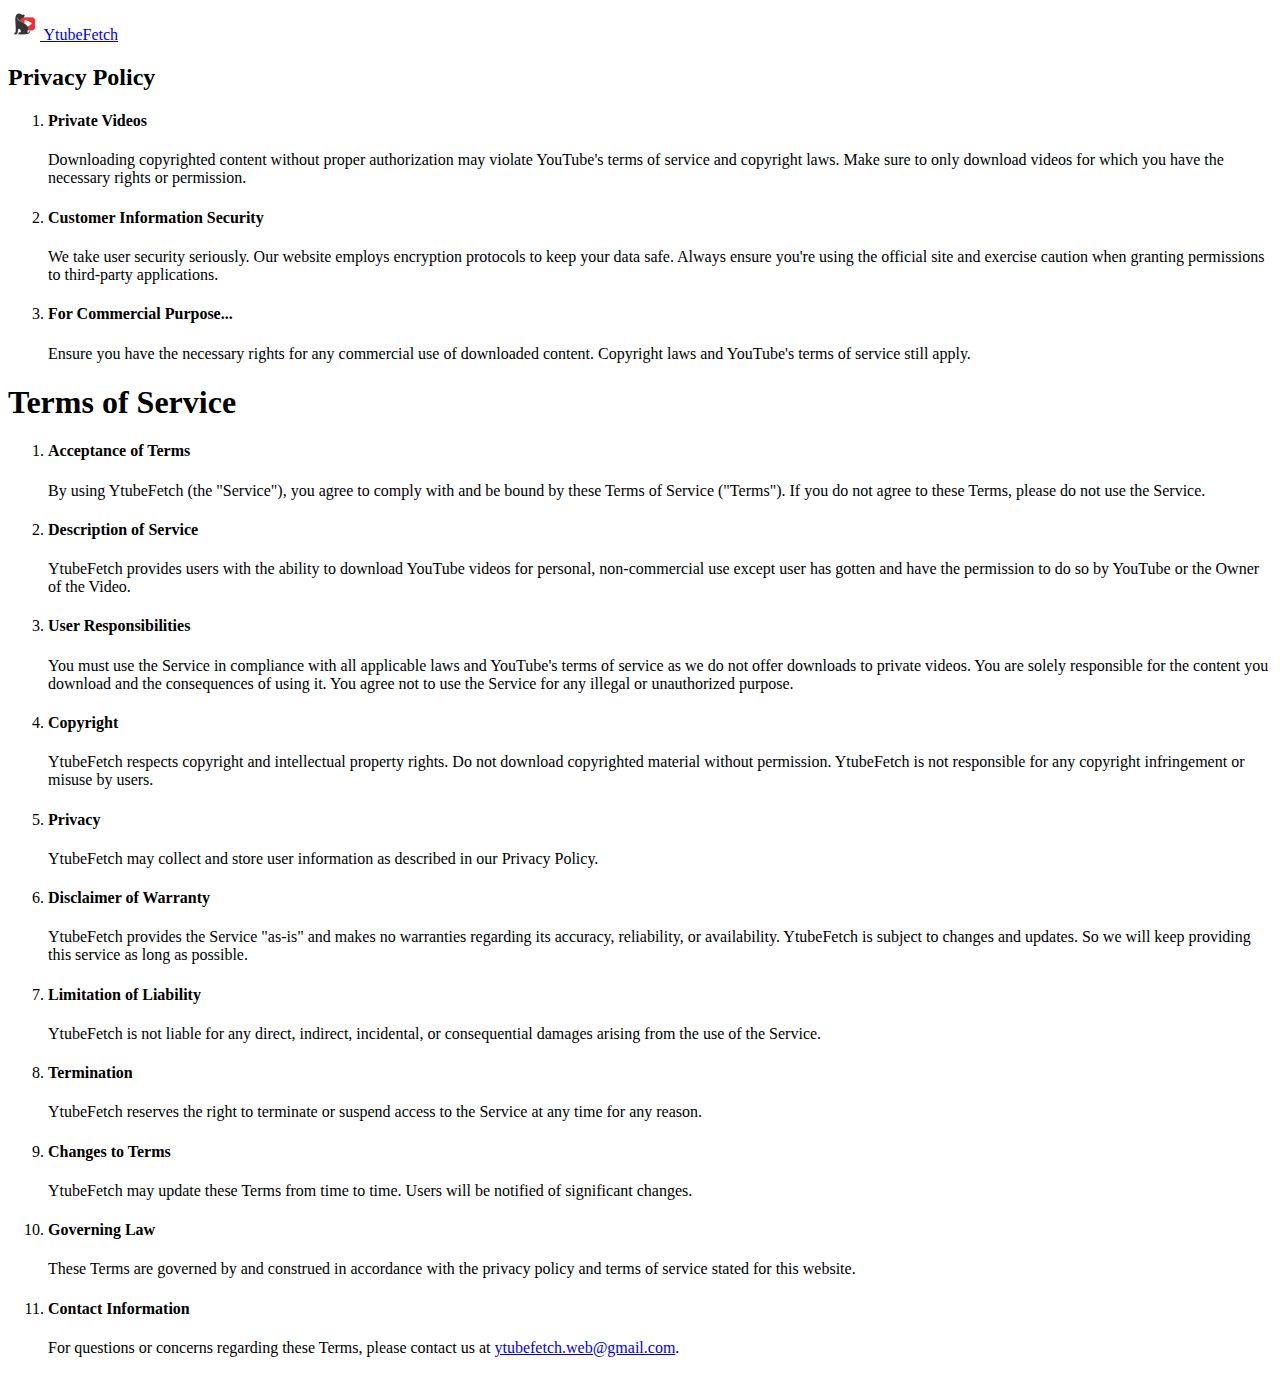
<file: TOS.html>
<!DOCTYPE html>
<html lang="en">
<head>
    <meta charset="UTF-8">
    <meta name="viewport" content="width=device-width, initial-scale=1.0">
    <title>YtubeFetch Terms of Service</title>
</head>
<body>
    <a class="navbar-brand" href="/"><img src="res/Ytube.png"> YtubeFetch</a>
    
    <h2>Privacy Policy</h2>
    <ol>
        <li>
            <h4>Private Videos</h4>
        <p>Downloading copyrighted content without proper authorization may violate YouTube's terms of service and copyright laws. Make sure to only download videos for which you have the necessary rights or permission.</p>
    </li>

        <li>
            <h4>Customer Information Security</h4>
        <p>We take user security seriously. Our website employs encryption protocols to keep your data safe. Always ensure you're using the official site and exercise caution when granting permissions to third-party applications.</p>
    </li>

        <li>
            <h4>For Commercial Purpose...</h4>
        <p>Ensure you have the necessary rights for any commercial use of downloaded content. Copyright laws and YouTube's terms of service still apply.</p>
    </li>

    </ol>



    <h1 id="TOS">Terms of Service</h1>

    <ol>
        <li>
            <h4>Acceptance of Terms</h4>
            <p>By using YtubeFetch (the "Service"), you agree to comply with and be bound by these Terms of Service ("Terms"). If you do not agree to these Terms, please do not use the Service.</p>
        </li>

        <li>
            <h4>Description of Service</h4>
            <p>YtubeFetch provides users with the ability to download YouTube videos for personal, non-commercial use except user has gotten and have the permission to do so by YouTube or the Owner of the Video.</p>
        </li>

        <li>
            <h4>User Responsibilities</h4>
            <p>You must use the Service in compliance with all applicable laws and YouTube's terms of service as we do not offer downloads to private videos. You are solely responsible for the content you download and the consequences of using it. You agree not to use the Service for any illegal or unauthorized purpose.</p>
        </li>

        <li>
            <h4>Copyright</h4>
            <p>YtubeFetch respects copyright and intellectual property rights. Do not download copyrighted material without permission. YtubeFetch is not responsible for any copyright infringement or misuse by users.</p>
        </li>

        <li>
            <h4>Privacy</h4>
            <p>YtubeFetch may collect and store user information as described in our Privacy Policy.</p>
        </li>

        <li>
            <h4>Disclaimer of Warranty</h4>
            <p>YtubeFetch provides the Service "as-is" and makes no warranties regarding its accuracy, reliability, or availability. YtubeFetch is subject to changes and updates. So we will keep providing this service as long as possible.</p>
        </li>

        <li>
            <h4>Limitation of Liability</h4>
            <p>YtubeFetch is not liable for any direct, indirect, incidental, or consequential damages arising from the use of the Service.</p>
        </li>

        <li>
            <h4>Termination</h4>
            <p>YtubeFetch reserves the right to terminate or suspend access to the Service at any time for any reason.</p>
        </li>

        <li>
            <h4>Changes to Terms</h4>
            <p>YtubeFetch may update these Terms from time to time. Users will be notified of significant changes.</p>
        </li>

        <li>
            <h4>Governing Law</h4>
            <p>These Terms are governed by and construed in accordance with the privacy policy and terms of service stated for this website.</p>
        </li>

        <li>
            <h4>Contact Information</h4>
            <p>For questions or concerns regarding these Terms, please contact us at <a href="mailto:ytubefetch.web@gmail.com">ytubefetch.web@gmail.com</a>.</p>
        </li>
    </ol>

    
</body>
</html>
</file>
